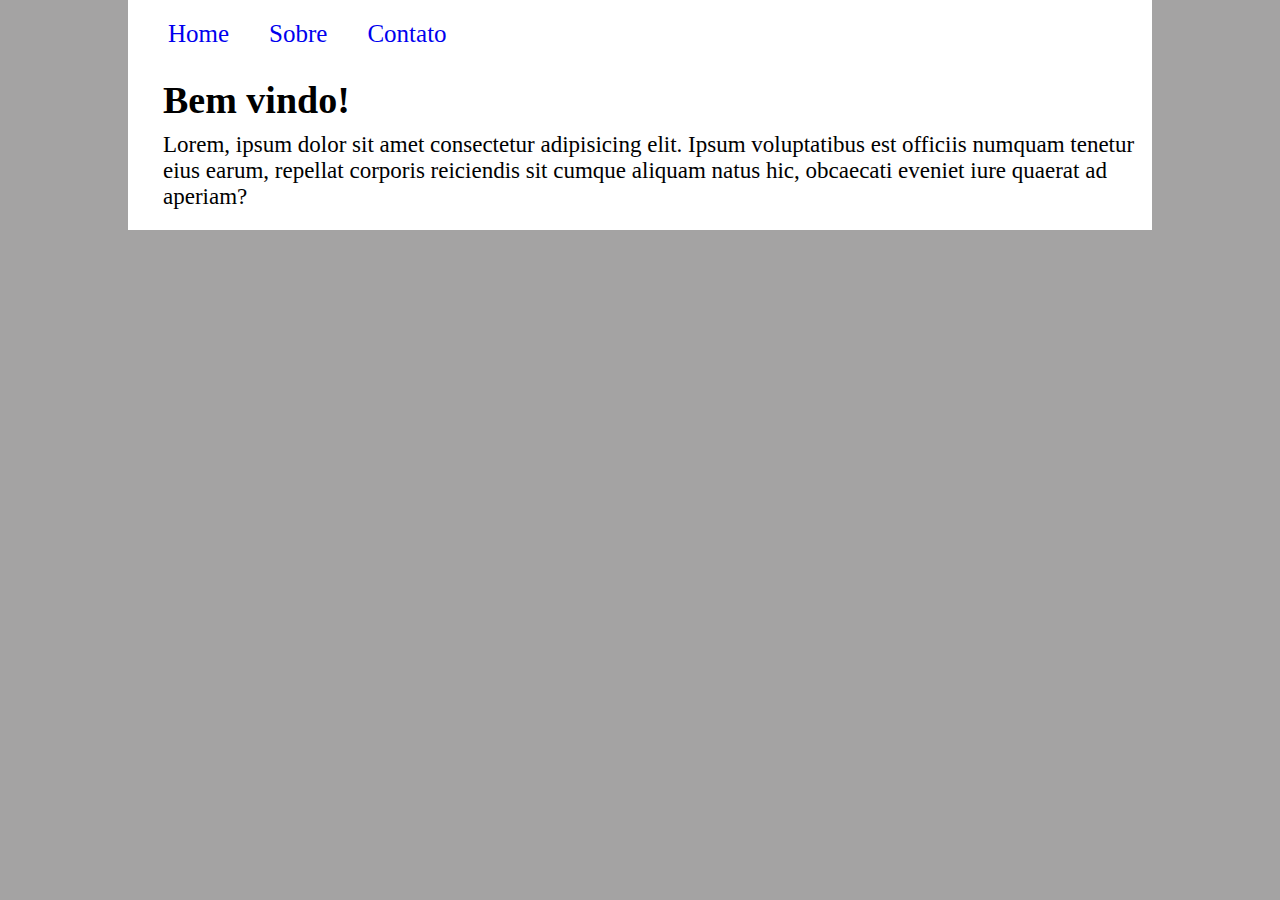
<file: index.html>
<!DOCTYPE html>
<html lang="pt-BR">
<head>
    <meta charset="UTF-8">
    <meta name="viewport" content="width=device-width, initial-scale=1.0">
    <title>Site::</title>
    <link rel="stylesheet" href="./css/style.css">
</head>
<body>
  <div class="container">
    <nav>
      <ul>
        <li>
          <a href="index.html">
            Home
          </a>
        </li>
        <li>
          <a href="sobre.html">
            Sobre
          </a>
        </li>
        <li>
          <a href="contato.html">
            Contato
          </a>
        </li>
      </ul>
    </nav>

    <main>
      <h1>Bem vindo!</h1>
      <p>
        Lorem, ipsum dolor sit amet consectetur adipisicing elit. Ipsum voluptatibus est officiis numquam tenetur eius earum, repellat corporis reiciendis sit cumque aliquam natus hic, obcaecati eveniet iure quaerat ad aperiam?
      </p>
    </main>
    
  </div>
    
</body>
</html>
</file>
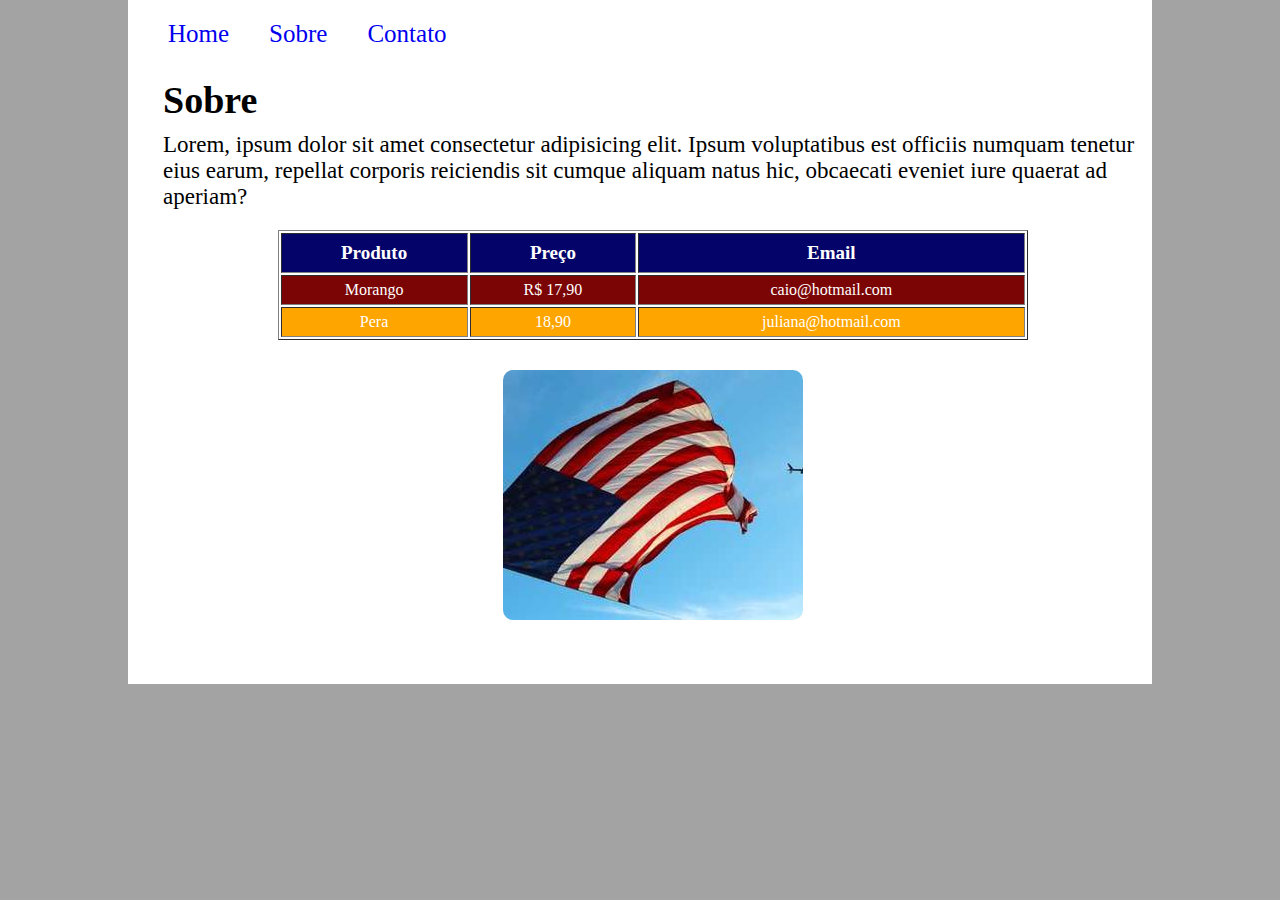
<file: sobre.html>
<!DOCTYPE html>
<html lang="en">

<head>
  <meta charset="UTF-8">
  <meta name="viewport" content="width=device-width, initial-scale=1.0">
  <title>Sobre</title>
  <link rel="stylesheet" href="./css/style.css">
</head>

<body>
  <div class="container">
    <nav>
      <ul>
        <li>
          <a href="index.html">
            Home
          </a>
        </li>
        <li>
          <a href="sobre.html">
            Sobre
          </a>
        </li>
        <li>
          <a href="contato.html">
            Contato
          </a>
        </li>
      </ul>
    </nav>

    <main>
      <h1>Sobre</h1>
      <p>
        Lorem, ipsum dolor sit amet consectetur adipisicing elit. 
        Ipsum voluptatibus est officiis numquam tenetur eius earum, 
        repellat corporis reiciendis sit cumque aliquam natus hic, 
        obcaecati eveniet iure quaerat ad aperiam?
      </p>

      <div class="containerTable">
        <table border="1">
          <tr height="40" class="backgroundHeader">
            <th>
              Produto
            </th>
            <th>
              Preço
            </th>
            <th>
              Email
            </th>
          </tr>
          <tr height="30" class="backgroundPrime">
            <td>
              Morango
            </td>
            <td>
              R$ 17,90
            </td>
            <td>
              caio@hotmail.com
            </td>
          </tr>
          <tr height="30" class="backgroundPrime backgroundOrange">
            <td>Pera</td>
            <td>
              18,90
            </td>
            <td>
              juliana@hotmail.com
            </td>
          </tr>
        </table>

        <figure>
          <img src="./img/img-1.jpg" />
        </figure>

      </div>

    </main>
  </div>

</body>

</html>
</file>
<file: css/style.css>
* {
  margin: 0;
  padding: 0;
  list-style: none;
}

body {
  background: rgb(164, 163, 163);
}

.container {
  background: #fff;
  max-width: 1024px;
  margin: 0 auto;
}

.container nav {
}

.container nav ul {
  display: flex;
  padding: 20px;
}

.container nav ul li a {
  text-decoration: none;
  padding: 20px;
  font-size: 25px;
}

.container nav ul li a:hover {
  text-decoration: underline;
}

main {
  margin-left: 25px;
}

main h1 {
  padding: 10px;
  font-size: 38px;
}

main p {
  font-size: 23px;
  padding-left: 10px;
  line-height: 26px;
  padding-bottom:20px;
}

/*Página sobre */
.containerTable {
  max-width: 750px;
  margin: 0 auto;
  padding-bottom: 30px;
}

.containerTable table {
  width: 100%;
}

.backgroundHeader {
  background: rgb(3, 3, 106);
  color: #fff;
  font-size: 19px;
}

.backgroundPrime {
  background: rgb(123, 4, 4);
  color: #fff;
  text-align: center;
}

.backgroundOrange {
  background: orange;
}

.containerTable figure {
  margin: 30px auto;
  max-width: 300px;
}

.containerTable figure img {
  border-radius: 10px;
}
</file>
